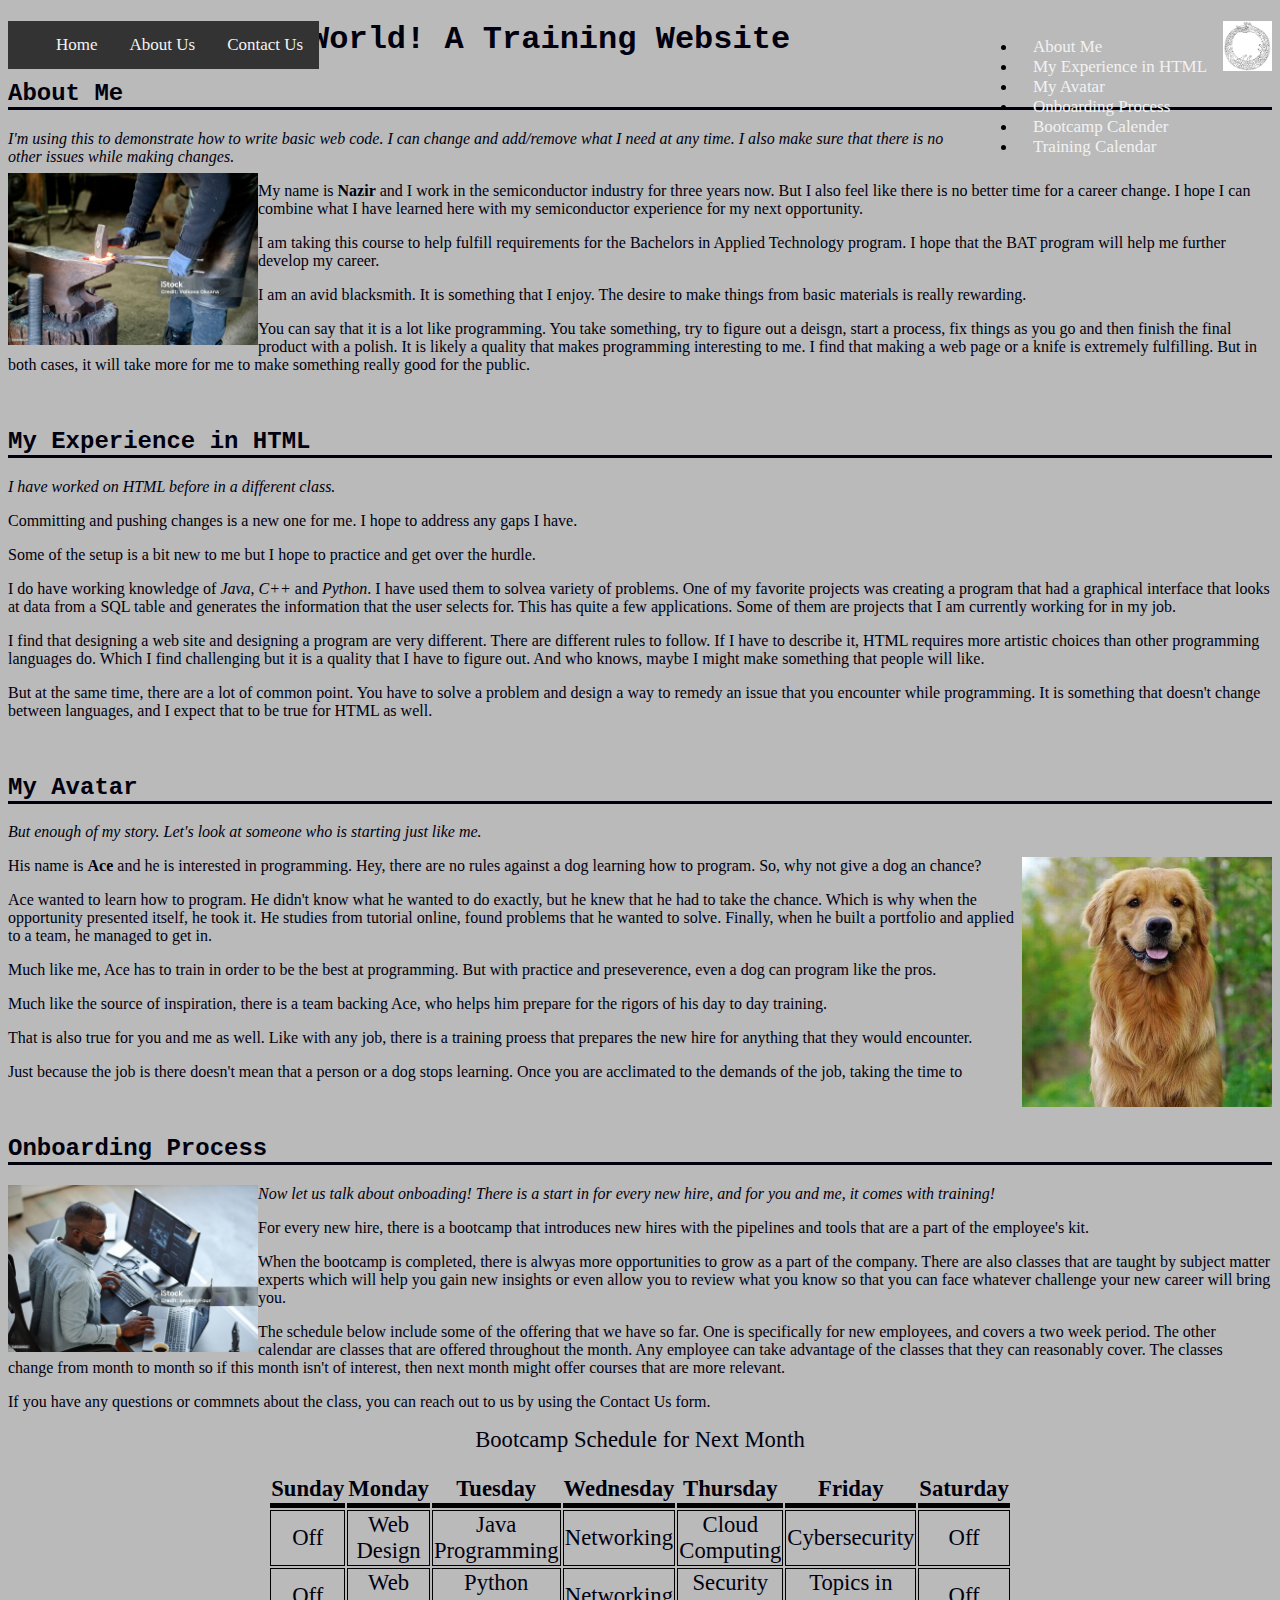
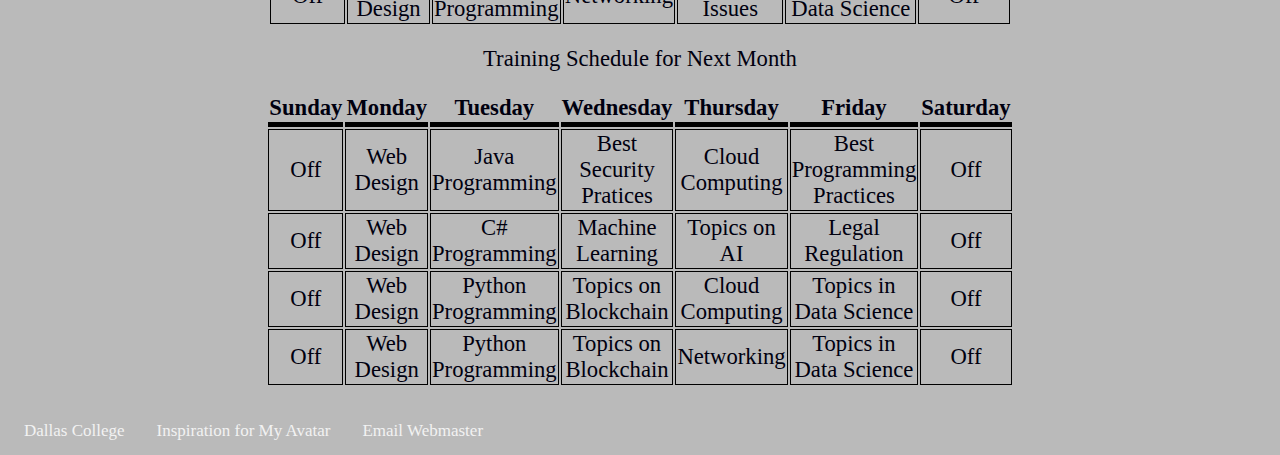
<file: index.html>
<!DOCTYPE html>
<html lang="en">

<head>
    <meta charset="UTF-8">
    <meta name="viewport" content="width=device-width, initial-scale=1.0">
    <link rel="stylesheet" href="css/style.css">
    <link rel="stylesheet" href="css/layout.css">
    <link rel="icon" href="images/favicon.ico">
    <title>A Training Website</title>
    
</head>

<body class="background">
    <a href="images/logo.jpg" target="_blank">
    <img class="logo" src="images/logo.jpg" alt="oroboros">
    <nav class="topnav">
        <a href="index.html">Home</a>
        <a href="about-us.html">About Us</a>
        <a href="contact-us.html">Contact Us</a>
    </nav>
    <aside>
        <ul>
            <li><a href="#aboutme">About Me</a></li>
            <li><a href="#html">My Experience in HTML</a></li>
            <li><a href="#avatar">My Avatar</a></li>
            <li><a href="#onboarding">Onboarding Process</a></li>
            <li><a href="#bootcampcalendar">Bootcamp Calender</a></li>
            <li><a href="#trainingcalendar">Training Calendar</a></li>
        </ul>
    </aside>

    <h1 class="title">Hello World! A Training Website</h1>

    <section class="paragraph">
        <h2 class="subheading" id="aboutme">About Me</h2>
        <a href="images/blacksmithing.jpg" target="_blank">
            <img class="imgleft" src="images/blacksmithing.jpg" alt="blacksmthing demo">
        </a>
        <p class="first">I'm using this to demonstrate how to write basic web code. I can change and add/remove what I
            need at any time. I also make sure that there is no other issues while making changes.</p>
        <p>My name is <strong>Nazir</strong> and I work in the semiconductor industry for three years now. But I also
            feel like there is no better time for a career change. I hope I can combine what I have learned here with my
            semiconductor experience for my next opportunity.</p>

        <p>I am taking this course to help fulfill requirements for the Bachelors in Applied Technology program. I hope
            that the BAT program will help me further develop my career.</p>
        <p>I am an avid blacksmith. It is something that I enjoy. The desire to make things from basic materials is
            really rewarding.</p>

        <p>You can say that it is a lot like programming. You take something, try to figure out a deisgn, start a
            process, fix things as you go and then finish the final product with a polish. It is likely a quality that
            makes programming interesting to me. I find that making a web page or a knife is extremely fulfilling. But
            in both cases, it will take more for me to make something really good for the public.</p>
    </section class="paragraph">
    <br>
    <section>
        <h2 class="subheading" id="html">My Experience in HTML</h2>
        <p class="first">I have worked on HTML before in a different class.</p>
        <p>Committing and pushing changes is a new one for me. I hope to address any gaps I have.</p>
        <p>Some of the setup is a bit new to me but I hope to practice and get over the hurdle.</p>
        <p>I do have working knowledge of <em>Java</em>, <em>C++</em> and <em>Python</em>. I have used them to solvea
            variety of problems. One of my favorite projects was creating a program that had a graphical interface that
            looks at data from a SQL table and generates the information that the user selects for. This has quite a few
            applications. Some of them are projects that I am currently working for in my job.</p>
        <p>I find that designing a web site and designing a program are very different. There are different rules to
            follow. If I have to describe it, HTML requires more artistic choices than other programming languages do.
            Which I find challenging but it is a quality that I have to figure out. And who knows, maybe I might make
            something that people will like.</p>
        <p>But at the same time, there are a lot of common point. You have to solve a problem and design a way to remedy
            an issue that you encounter while programming. It is something that doesn't change between languages, and I
            expect that to be true for HTML as well.</p>
    </section class="paragraph">
    <br>
    <section>
        <h2 class="subheading" id="avatar">My Avatar</h2>
        <p class="first">But enough of my story. Let's look at someone who is starting just like me.</p>
        <a href="images/dog.jpg" target="_blank">
            <img class="imgright" src="images/dog.jpg" alt="A good boy">
        </a>
        <p>His name is <strong>Ace</strong> and he is interested in programming. Hey, there are no rules against a dog
            learning how to program. So, why not give a dog an chance?</p>
        <p>Ace wanted to learn how to program. He didn't know what he wanted to do exactly, but he knew that he had to
            take the chance.
            Which is why when the opportunity presented itself, he took it. He studies from tutorial online, found
            problems that he wanted to solve.
            Finally, when he built a portfolio and applied to a team, he managed to get in.
        </p>
        <p>Much like me, Ace has to train in order to be the best at programming. But with practice and preseverence,
            even a dog can program like the pros. </p>
        <p>Much like the source of inspiration, there is a team backing Ace, who helps him prepare for the rigors of his
            day to day training.</p>
        <p>That is also true for you and me as well. Like with any job, there is a training proess that prepares the new
            hire for anything that they would encounter.</p>

        <p>
            Just because the job is there doesn't mean that a person or a dog stops learning. Once you are acclimated to
            the demands of the job,
            taking the time to
        </p>

    </section>
    <br>
    <section class="paragraph">
        <h2 class="subheading" id="onboarding">Onboarding Process</h2>
        <a href="images/computerwork.jpg" target="_blank">
            <img class="imgleft" src="images/computerwork.jpg" alt="At work at the computer">
        </a>
        <p class="first">Now let us talk about onboading! There is a start in for every new hire, and for you and me, it
            comes with training!</p>
        <p>For every new hire, there is a bootcamp that introduces new hires with the pipelines and tools that are a
            part
            of the employee's kit.</p>
        <p>When the bootcamp is completed, there is alwyas more opportunities to grow as a part of the company.
            There are also classes that are taught by subject matter experts which will help you gain new insights or
            even allow you to review what you know so that you can face whatever challenge your new career will bring
            you.
        </p>
        <p>The schedule below include some of the offering that we have so far. One is specifically for new employees,
            and covers a two week period.
            The other calendar are classes that are offered throughout the month. Any employee can take advantage of the
            classes that they can reasonably cover.
            The classes change from month to month so if this month isn't of interest, then next month might offer
            courses that are more relevant.
        </p>
        <p>
            If you have any questions or commnets about the class, you can reach out to us by using the Contact Us form.
        </p>
    </section>

    <table class="schedule" id="bootcampschedule">
        <caption>Bootcamp Schedule for Next Month</caption>
        <thead>
            <tr>
                <th class="thicklines" abbr="Sun" scope="col" name="col1">Sunday</th>
                <th class="thicklines" abbr="Sun" scope="col" name="col2">Monday</th>
                <th class="thicklines" abbr="Mon" scope="col" name="col3">Tuesday</th>
                <th class="thicklines" abbr="Wed" scope="col" name="col4">Wednesday</th>
                <th class="thicklines" abbr="Thur" scope="col" name="col5">Thursday</th>
                <th class="thicklines" abbr="Fri" scope="col" name="col6">Friday</th>
                <th class="thicklines" abbr="Sat" scope="col" name="col7">Saturday</th>
            </tr>
        </thead>
        <tbody>
            <tr>
                <td class="thinlines" scope="row" headers="col1">Off</td>
                <td class="thinlines" headers="col2">Web Design</td>
                <td class="thinlines" headers="col3">Java Programming</td>
                <td class="thinlines" headers="col4">Networking</td>
                <td class="thinlines" headers="col5">Cloud Computing</td>
                <td class="thinlines" headers="col6">Cybersecurity</td>
                <td class="thinlines" headers="col7">Off</td>
            </tr>
            <tr>
                <td class="thinlines" scope="row" headers="col1">Off</td>
                <td class="thinlines" headers="col2">Web Design</td>
                <td class="thinlines" headers="col3">Python Programming</td>
                <td class="thinlines" headers="col4">Networking</td>
                <td class="thinlines" headers="col5">Security Issues</td>
                <td class="thinlines" headers="col6">Topics in Data Science</td>
                <td class="thinlines" headers="col7">Off</td>
            </tr>
        </tbody>
    </table>


    <table class="schedule" id="trainingcalendar">
        <caption>Training Schedule for Next Month</caption>
        <thead>
            <tr>
                <th class="thicklines" abbr="Sun" scope="col" name="col1">Sunday</th>
                <th class="thicklines" abbr="Sun" scope="col" name="col2">Monday</th>
                <th class="thicklines" abbr="Mon" scope="col" name="col3">Tuesday</th>
                <th class="thicklines" abbr="Wed" scope="col" name="col4">Wednesday</th>
                <th class="thicklines" abbr="Thur" scope="col" name="col5">Thursday</th>
                <th class="thicklines" abbr="Fri" scope="col" name="col6">Friday</th>
                <th class="thicklines" abbr="Sat" scope="col" name="col7">Saturday</th>
            </tr>
        </thead>
        <tbody>
            <tr>
                <td class="thinlines" scope="row" headers="col1">Off</td>
                <td class="thinlines" headers="col2">Web Design</td>
                <td class="thinlines" headers="col3">Java Programming</td>
                <td class="thinlines" headers="col4">Best Security Pratices</td>
                <td class="thinlines" headers="col5">Cloud Computing</td>
                <td class="thinlines" headers="col6">Best Programming Practices</td>
                <td class="thinlines" headers="col7">Off</td>
            </tr>
            <tr>
                <td class="thinlines" scope="row" headers="col1">Off</td>
                <td class="thinlines" headers="col2">Web Design</td>
                <td class="thinlines" headers="col3">C# Programming</td>
                <td class="thinlines" headers="col4">Machine Learning</td>
                <td class="thinlines" headers="col5">Topics on AI</td>
                <td class="thinlines" headers="col6">Legal Regulation</td>
                <td class="thinlines" headers="col7">Off</td>
            </tr>
            <tr>
                <td class="thinlines" scope="row" headers="col1">Off</td>
                <td class="thinlines" headers="col2">Web Design</td>
                <td class="thinlines" headers="col3">Python Programming</td>
                <td class="thinlines" headers="col4">Topics on Blockchain</td>
                <td class="thinlines" headers="col5">Cloud Computing</td>
                <td class="thinlines" headers="col6">Topics in Data Science</td>
                <td class="thinlines" headers="col7">Off</td>
            </tr>
            <tr>
                <td class="thinlines" scope="row" headers="col1">Off</td>
                <td class="thinlines" headers="col2">Web Design</td>
                <td class="thinlines" headers="col3">Python Programming</td>
                <td class="thinlines" headers="col4">Topics on Blockchain</td>
                <td class="thinlines" headers="col5">Networking</td>
                <td class="thinlines" headers="col6">Topics in Data Science</td>
                <td class="thinlines" headers="col7">Off</td>
            </tr>
        </tbody>
    </table>
    <footer class="bottomlinks"> <a href="https://www.dallascollege.edu/pages/default.aspx">Dallas College</a>
        <a href="https://en.wikipedia.org/wiki/Air_Bud">Inspiration for My Avatar</a>
        <a href="mailto:e1818683@student.dcccd.edu">Email Webmaster</a>
    </footer>
</body>


</html>
</file>
<file: css/style.css>
.topnav {
    background-color: #333;
    overflow: hidden;
    position: fixed;
}

/* Style the links inside the navigation bar */
.topnav a {
    float: left;
    color: #f2f2f2;
    text-align: center;
    padding: 14px 16px;
    text-decoration: none;
    font-size: 17px;
}

/* Change the color of links on hover */
.topnav a:hover {
    background-color: #ddd;
    color: black;
}

/* Add a color to the active/current link */
.topnav a.active {
    background-color: #04aa6d;
    color: white;
}

aside {
    float: right;
    position: sticky right;
}

aside a {
    color: #f2f2f2;
    align-items: center;
    padding: 14px 16px;
    text-decoration: none;
    font-size: 17px;
    
}



.background {
    background-color: #BABABA;
}


.title {
    color: #00000F;
    font-family: 'Courier New', Courier, monospace;
    font-size: xx-large;
    text-align: center;
}

.subheading {
    color: #00000F;
    font-family: 'Courier New', Courier, monospace;
    font-size: x-large;
    text-align: left;
    border-bottom-style: solid;
}

.first {
    font-style: italic;
}
p {
    color: #00000F;
    text-align: left;
    font-family: 'Times New Roman', Times, serif;
}

input[type="radio"],
input[type="checkbox"] {
    width: auto;
}

input,
 textarea,
 select {
   width: 60%;
   padding: 0.5em;
   margin-bottom: 1em;
   border: 1px solid #ccc;
   border-radius: 4px;
 }

 label {
   display: block;
   font-weight: bold;
   margin-top: 1em;
 }

 input[type="submit"],
 input[type="reset"] {
   width: auto;
   padding: 0.5em 1em;
   background-color: #007BFF;
   color: #fff;
   border: none;
   border-radius: 4px;
   cursor: pointer;
 }

 input[type="submit"]:hover,
 input[type="reset"]:hover {
   background-color: #0056b3;
 }
.bottomlinks {
    background-color: #333;
    position: sticky;
}

.bottomlinks a {
    float: left;
    color: #f2f2f2;
    text-align: center;
    padding: 14px 16px;
    text-decoration: none;
    font-size: 17px;
}

.bottomlinks a:hover {
    background-color: #ddd;
    color: black;
}

.schedule {
    color: #00000F;
}
</file>
<file: css/layout.css>
.imgleft {
   max-width: 250px;
   max-height: 300px;
   float: left;
   clear: both;

 }

 .imgright {
   max-width: 250px;
   max-height: 300px;
   float: right;
   clear: both;
 }
 .logo{
  max-width: 50px;
  max-height: 50px;
  float: right
 }

 .paragraphs {
   padding: 25px;
 }


 .contactus {
   margin: 0 auto;
   border: 20px;
   padding: 50px;
   width: 60%;
   align-items: center;

 }

 
 .schedule {
   margin: 0 auto;
   width: 60%;
   padding: 20px;
   align-items: center;
   text-align: center;
   font-size: 17pt;
 }

 .thicklines {
   border-bottom: thick solid black;
 }

 .thinlines {
   border: thin solid black;
 }
</file>
